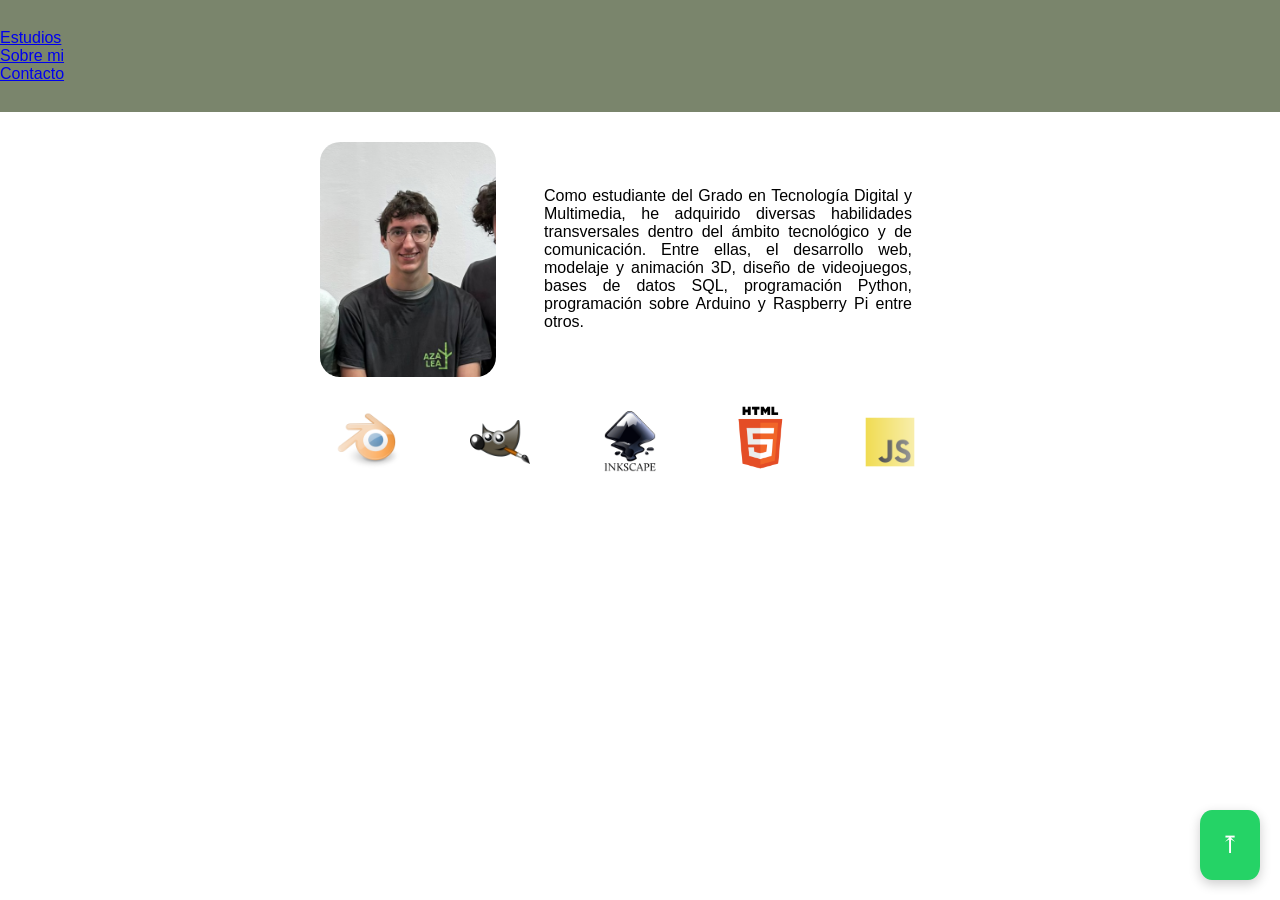
<file: index.html>
<!DOCTYPE html>
<html lang="en">
<head>

    <meta charset="UTF-8">
    <meta name="viewport" content="width=device-width, initial-scale=1.0">
    <link rel="stylesheet" href="elcesse.css">
    <title>Alejandro Ibáñez</title>
    <link rel="icon" type="image/png" href="img/favicon.png">

</head>
<body>

    <header class="main-header">
        <div class="container">
            <nav class="nav-menu">
                <ul>
                    <li><a href="#estudios">Estudios</a></li>
                    <li><a href="#sobremi">Sobre mi</a></li>
                    <li><a href="#contacto">Contacto</a></li>
                </ul>
            </nav>
        </div>
    </header>

    <!--Estudios-->
    <section id="estudios"></section>
    <div id="presentacio">
        <img id="imatge-perfil" alt="Foto personal" src="img/fperfil.png">
        <div class="text">Como estudiante del Grado en Tecnología Digital y Multimedia, he adquirido diversas 
        habilidades transversales dentro del ámbito tecnológico y de comunicación. 
        Entre ellas, el desarrollo web, modelaje y animación 3D, diseño de videojuegos, bases de datos SQL, 
        programación Python, programación sobre Arduino y Raspberry Pi entre otros.</div>
    </div>
    <!--Marquesina de img--> <div class="marquesina"><div id="exposicio-imatges"></div></div> 
    

    <!--Sobre mi-->
    <section id="sobremi"></section>



    <!--Contacto-->
    <section id="contacto"></section>

    <a href="#"><button class="btn-fijo">&#x2912;</button></a>
</body>
<script src="eljavasscrpt.js"></script>
</html>
</file>
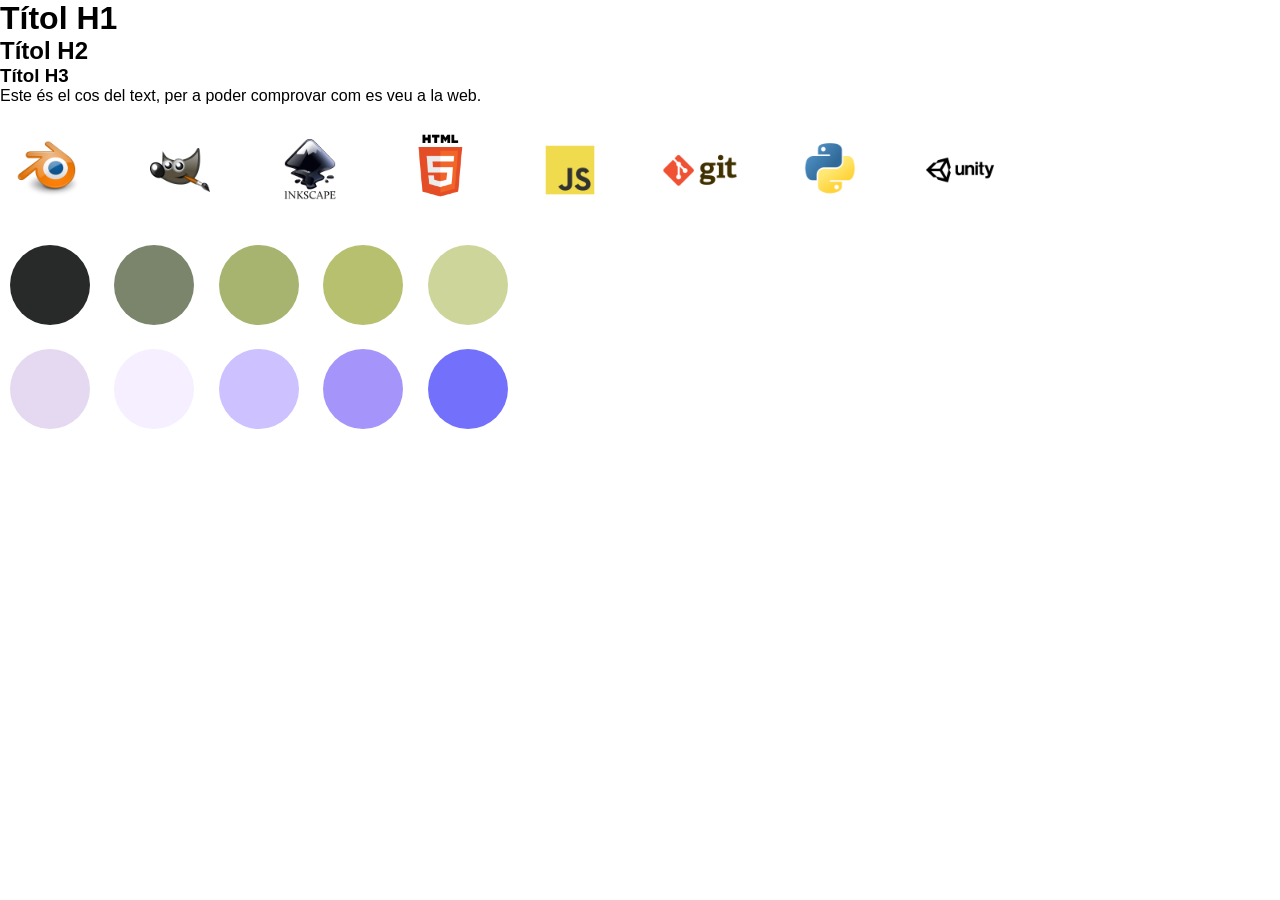
<file: estilos.html>
<!DOCTYPE html>
<html lang="en">
<head>
    <meta charset="UTF-8">
    <meta name="viewport" content="width=device-width, initial-scale=1.0">
    <link rel="stylesheet" href="elcesse.css">

    <title>Estilos</title>
</head>
<body>
    <h1>Títol H1</h1>
    <h2>Títol H2</h2>
    <h3>Títol H3</h3>

    <p>
        Este és el cos del text, per a poder comprovar com es veu a la web.
    </p>

    <div id="exposicio-imatges">
        <img src="img/blender.png">
        <img src="img/gimp.png">
        <img src="img/inkscape.png"> 
        <img src="img/html.png"> 
        <img src="img/javas.png">
        <img src="img/git.png">
        <img src="img/python.png">
        <img src="img/unity.png"> 
    </div>

    <div id="colors-test">
        <svg width="100" height="100">
            <circle cx="50" cy="50" r="40" fill="#282A29" />
        </svg>

        <svg width="100" height="100">
            <circle cx="50" cy="50" r="40" fill="#7A856C" />
        </svg>

        <svg width="100" height="100">
            <circle cx="50" cy="50" r="40" fill="#A6B46F" />
        </svg>

        <svg width="100" height="100">
            <circle cx="50" cy="50" r="40" fill="#B7C06E" />
        </svg>

        <svg width="100" height="100">
            <circle cx="50" cy="50" r="40" fill="#CED59B" />
        </svg>
        <br>
        <svg width="100" height="100">
            <circle cx="50" cy="50" r="40" fill="#E5D9F2" />
        </svg>

        <svg width="100" height="100">
            <circle cx="50" cy="50" r="40" fill="#F5EFFF" />
        </svg>

        <svg width="100" height="100">
            <circle cx="50" cy="50" r="40" fill="#CDC1FF" />
        </svg>

        <svg width="100" height="100">
            <circle cx="50" cy="50" r="40" fill="#A594F9" />
        </svg>

        <svg width="100" height="100">
            <circle cx="50" cy="50" r="40" fill="#7371FC" />
        </svg>
    </div>

</body>
</html>
</file>
<file: elcesse.css>
* {
  margin: 0;
  padding: 0;
  box-sizing: border-box;
  font-family: "Roboto", sans-serif;
  cursor: 'img/git.png'
}

html {
  scroll-behavior: smooth;
}

.main-header{
    margin-bottom: 30px;
    height: 7em;
    display: flex;
    align-items: center;
    background-color: #7a856c;
}

#exposicio-imatges {
    display: grid;
    grid-template-columns: repeat(auto-fit, minmax(150px, 1fr));
    gap: 15px;
    padding: 15px;
}

#exposicio-imatges img {
    width: 100%;
    height: 200px; 
    object-fit: cover; 
    /*border-radius: 8px;
    box-shadow: 0 4px 8px rgba(0,0,0,0.1);*/
}

#imatge-perfil{
    width: 11em;
    border: 3px;
    border-color: #282a29;
    border-radius: 20px;
}

#presentacio{
    display: flex;
    margin-right: 20em;
    margin-left: 20em;
    align-items: center;
}

div.text{
    text-align: justify;
    padding-left: 3em;
    padding-right: 3em;

}

/*Marquesina*/

.marquesina {
    width: 50%; /* percentatje de pantalla de banda a banda */
    margin: 0 auto; 
    overflow: hidden;
    position: relative;
    /* Efecte de difuminat */
    mask-image: linear-gradient(to right, transparent, black 15%, black 85%, transparent);
    -webkit-mask-image: linear-gradient(to right, transparent, black 15%, black 85%, transparent);
}

#exposicio-imatges {
    display: flex;
    width: max-content; 
    gap: 30px;
    padding: 15px 0;
    animation: scroll-marquesina 30s linear infinite; /*velocitat marquesina*/
}

#exposicio-imatges img {
    width: 100px; 
    height: 100px; 
    object-fit: contain; 
}

/* Animació de moviment */
@keyframes scroll-marquesina {
    from {
        transform: translateX(0);
    }
    to {
        transform: translateX(-70%); /*amplada transparència*/
    }
}


/* Pausar animació
#exposicio-imatges:hover {
    animation-play-state: paused;
}*/


/*Botó*/
.btn-fijo {
    position: fixed;   
    bottom: 20px;     
    right: 20px;       
    width: 60px;
    height: 70px;
    border-radius: 20%;
    background-color: #25d366; 
    color: white;
    border: none;
    box-shadow: 0 4px 12px rgba(0,0,0,0.2);
    cursor: pointer;
    font-size: 24px;
    z-index: 9999;    
  }

  .btn-fijo:hover {
    background-color: #128c7e;
}
</file>
